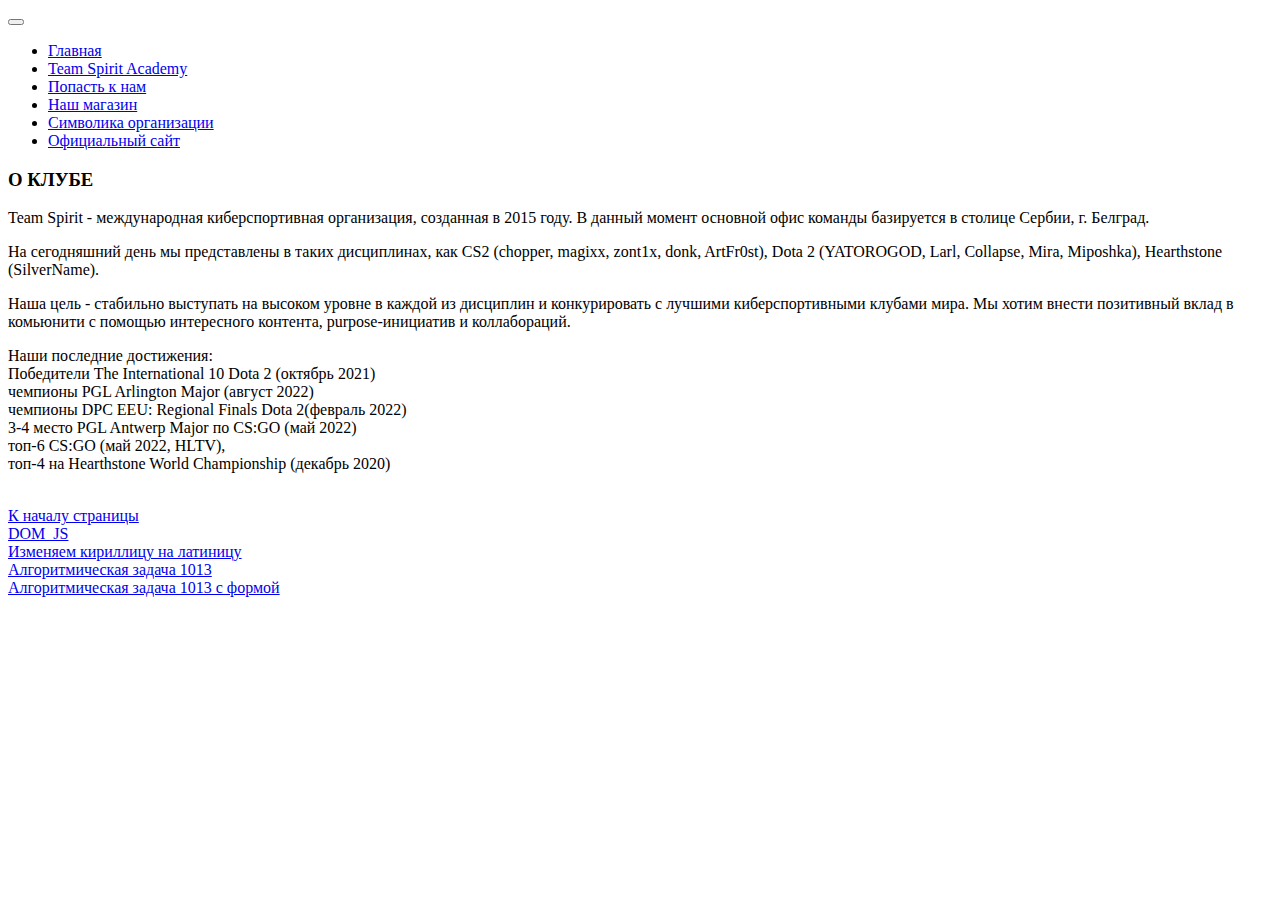
<file: index.html>
<!DOCTYPE html>
<html lang="en">
    <head>
        <meta charset="utf-8">
        <meta name="viewport" content="width=device-width, initial-scale=1">
        <title>Bootstrap demo</title>
        <link href="https://cdn.jsdelivr.net/npm/bootstrap@5.3.2/dist/css/bootstrap.min.css" rel="stylesheet"
          integrity="sha384-T3c6CoIi6uLrA9TneNEoa7RxnatzjcDSCmG1MXxSR1GAsXEV/Dwwykc2MPK8M2HN" crossorigin="anonymous">
        <link rel="stylesheet" href="./pages/index.css">
      </head>

<body>

    <nav class="navbar navbar-expand-lg bg-body-tertiary">
        <div class="container-fluid">
            <button class="navbar-toggler" type="button" data-bs-toggle="collapse" data-bs-target="#navbarNav" aria-controls="navbarNav" aria-expanded="false" aria-label="Toggle navigation">
                <span class="navbar-toggler-icon"></span>
              </button>
          <div class="collapse navbar-collapse" id="navbarNav">
            <ul class="navbar-nav">
              <li class="nav-item">
                <a class="nav-link active" aria-current="page" href="./index.html">Главная</a>
              </li>
              <li class="nav-item">
                <a class="nav-link" href="./academy.html">Team Spirit Academy</a>
              </li>
              <li class="nav-item">
                <a class="nav-link" href="./academy.html#H1">Попасть к нам</a>
              </li>
              <li class="nav-item">
                <a class="nav-link" href="./igroki.html">Наш магазин</a>
              </li>
              <li class="nav-item">
                <a class="nav-link" href="./images.html">Символика организации</a>
              </li>
              <li class="nav-item">
                <a class="nav-link" href="https://teamspirit.gg">Официальный сайт</a>
              </li>
            </ul>
          </div>
        </div>
      </nav>

            <!--Уникальное содержание страницы-->
            <h3>О КЛУБЕ</h3>
            <p>Team Spirit - международная киберспортивная организация, созданная в 2015 году. В данный момент основной
                офис команды базируется в столице Сербии, г. Белград. </p>

            <p>На сегодняшний день мы представлены в таких дисциплинах, как CS2 (chopper, magixx, zont1x, donk,
                ArtFr0st), Dota 2 (YATOROGOD, Larl, Collapse, Mira, Miposhka), Hearthstone (SilverName). </p>

            <p>Наша цель - стабильно выступать на высоком уровне в каждой из дисциплин и конкурировать с лучшими
                киберспортивными клубами мира. Мы хотим внести позитивный вклад в комьюнити с помощью интересного
                контента, purpose-инициатив и коллабораций.</p>

            <p>Наши последние достижения:
                <br>Победители The International 10 Dota 2 (октябрь 2021)
                <br>чемпионы PGL Arlington Major (август 2022)
                <br>чемпионы DPC EEU: Regional Finals Dota 2(февраль 2022)
                <br>3-4 место PGL Antwerp Major по CS:GO (май 2022)
                <br>топ-6 CS:GO (май 2022, HLTV),
                <br>топ-4 на Hearthstone World Championship (декабрь 2020)</p>

            <br><a href="#top" target="_self"> К началу страницы </a>
            <br><a href="./t_1.html" target="_blank">DOM_JS</a>
            <br><a href="./t_2.html" target="_blank">Изменяем кириллицу на латиницу</a>
            <br><a href="./alg1013.html" target="_blank">Алгоритмическая задача 1013</a>
            <br><a href="./alg1013form.html" target="_blank">Алгоритмическая задача 1013 с формой</a>
        </td>

    </tr>
    <script src="https://cdn.jsdelivr.net/npm/bootstrap@5.3.2/dist/js/bootstrap.bundle.min.js"
      integrity="sha384-C6RzsynM9kWDrMNeT87bh95OGNyZPhcTNXj1NW7RuBCsyN/o0jlpcV8Qyq46cDfL"
      crossorigin="anonymous"></script>
</body>
</html>
</file>
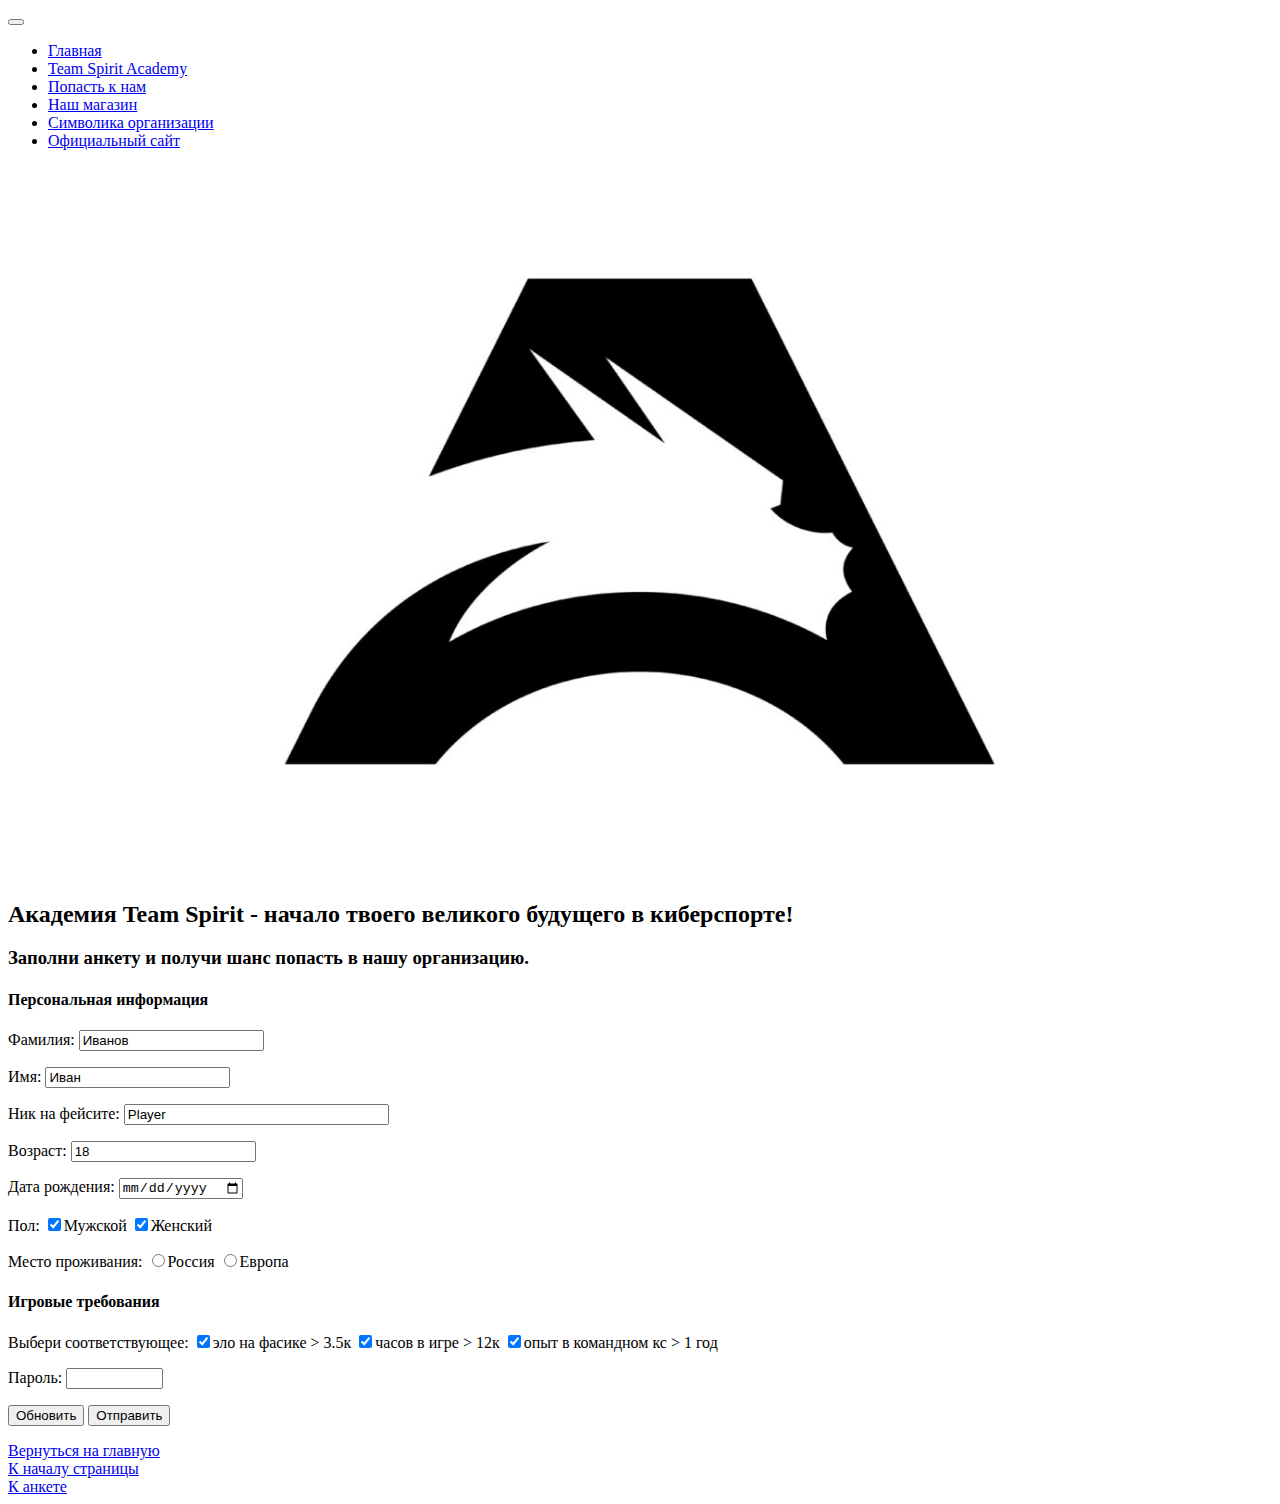
<file: academy.html>
<!DOCTYPE html>
<html lang="en">
    <head>
        <meta charset="utf-8">
        <meta name="viewport" content="width=device-width, initial-scale=1">
        <title>Bootstrap demo</title>
        <link href="https://cdn.jsdelivr.net/npm/bootstrap@5.3.2/dist/css/bootstrap.min.css" rel="stylesheet"
          integrity="sha384-T3c6CoIi6uLrA9TneNEoa7RxnatzjcDSCmG1MXxSR1GAsXEV/Dwwykc2MPK8M2HN" crossorigin="anonymous">
        <link rel="stylesheet" href="./pages/index.css">
      </head>
<body>
    <nav class="navbar navbar-expand-lg bg-body-tertiary">
        <div class="container-fluid">
            <button class="navbar-toggler" type="button" data-bs-toggle="collapse" data-bs-target="#navbarNav" aria-controls="navbarNav" aria-expanded="false" aria-label="Toggle navigation">
                <span class="navbar-toggler-icon"></span>
              </button>
          <div class="collapse navbar-collapse" id="navbarNav">
            <ul class="navbar-nav">
              <li class="nav-item">
                <a class="nav-link" aria-current="page" href="./index.html">Главная</a>
              </li>
              <li class="nav-item">
                <a class="nav-link active" href="./academy.html">Team Spirit Academy</a>
              </li>
              <li class="nav-item">
                <a class="nav-link" href="./academy.html#H1">Попасть к нам</a>
              </li>
              <li class="nav-item">
                <a class="nav-link" href="./igroki.html">Наш магазин</a>
              </li>
              <li class="nav-item">
                <a class="nav-link" href="./images.html">Символика организации</a>
              </li>
              <li class="nav-item">
                <a class="nav-link" href="https://teamspirit.gg">Официальный сайт</a>
              </li>
            </ul>
          </div>
        </div>
      </nav>
        <!--Уникальное содержание страницы-->
        <p><img src="./img/academy.jpg" class="academy_image"></p>
        <h2 id="#H1">Академия Team Spirit - начало твоего великого будущего в киберспорте!</h2>
        <h3><a id="#top1">Заполни анкету и получи шанс попасть в нашу организацию.</a></h3>
        <form action="https://www.bing.com/search?" id="UserEnter" name="UserEnter" target="_blank">
            <p><input type="hidden" name="q" value="search"></p>
            <h4>Персональная информация</h4>
            <p>Фамилия: <input type="Text" name="last_name" size=20 value="Иванов"></p>
            <p>Имя: <input type="Text" name="name" size=20 value="Иван"></p>
            <p>Ник на фейсите: <input type="Text" name="nick" size=30 value="Player"></p>
            <p>Возраст: <input type="Number" name="age" size=2 value="18"></p>
            <p>Дата рождения: <input type="date" name="user_date" value="01.01.2005"></p>
            <p>Пол:
                <input type="Checkbox" name="sex" checked>Мужской
                <input type="Checkbox" name="sex" checked>Женский
            </p>
            <p>Место проживания:
                <input type="Radio" name="place" value="Russia">Россия
                <input type="Radio" name="place" value="Europe">Европа
            </p>

            <h4>Игровые требования</h4>
            <p>Выбери соответствующее:
                <input type="Checkbox" name="experience" value="10" checked>эло на фасике > 3.5к
                <input type="Checkbox" name="experience" value="20" checked>часов в игре > 12к
                <input type="Checkbox" name="experience" value="30" checked>опыт в командном кс > 1 год
            </p>
            <p>Пароль: <input type="Password" name="password" size=9></p>

            <input type="hidden" name="function" value="page">
            <input type="hidden" name="page_id" value="3">

            <p>
                <input type="Reset" name="Reset" value="Обновить">
                <input type="Submit" name="submit" value="Отправить">
            </p>

        </form>

    <tr>
        <td><a href="./index.html" target="_self"> Вернуться на главную</a>
            <br><a href="#top" target="_self"> К началу страницы </a>
        <br><a href="#top1" target="_self"> К анкете </a></td>
    </tr>
    <script src="https://cdn.jsdelivr.net/npm/bootstrap@5.3.2/dist/js/bootstrap.bundle.min.js"
    integrity="sha384-C6RzsynM9kWDrMNeT87bh95OGNyZPhcTNXj1NW7RuBCsyN/o0jlpcV8Qyq46cDfL"
    crossorigin="anonymous"></script>
</body>
</html>
</file>
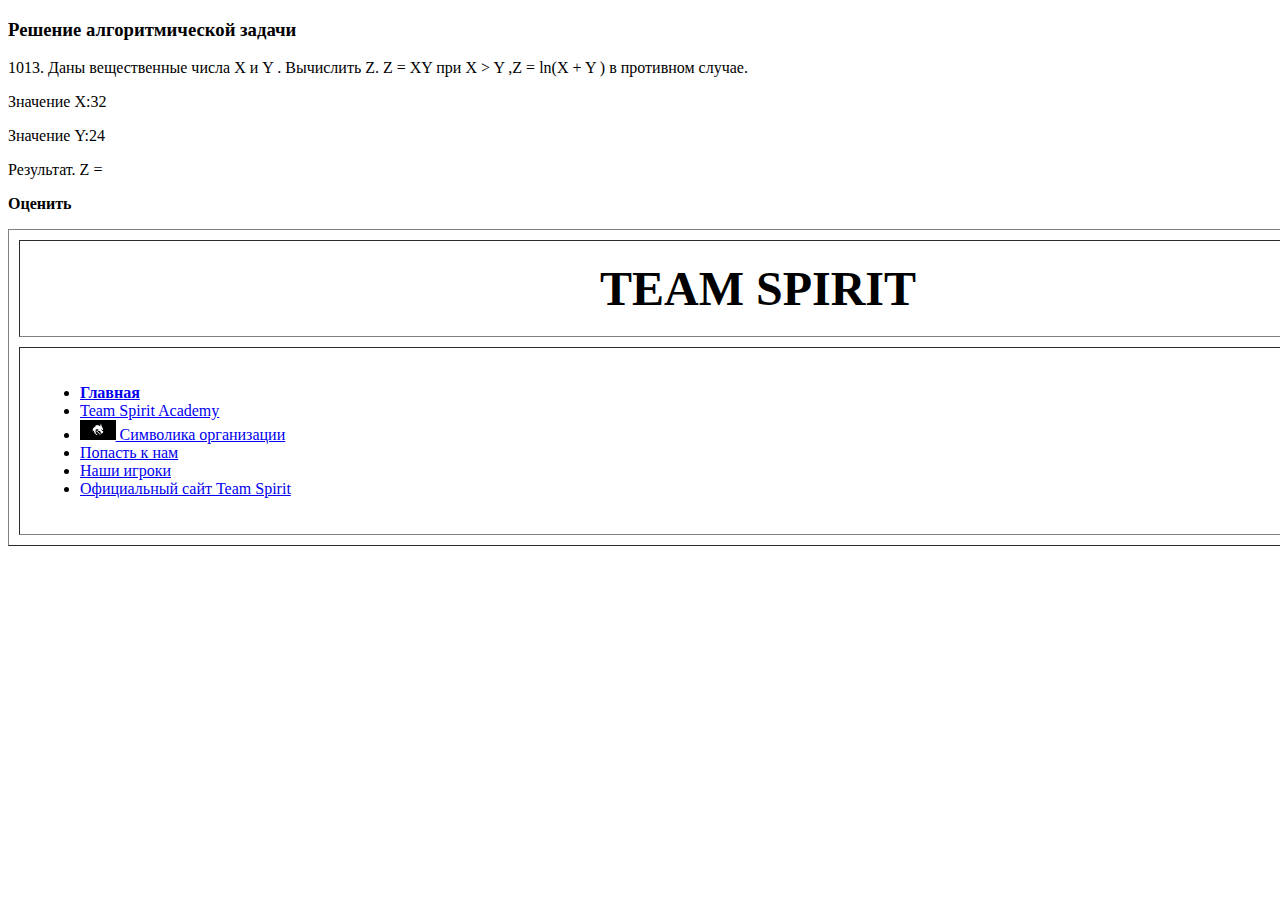
<file: alg1013.html>
<!DOCTYPE html>
<html lang="en">
<head>
    <meta charset="UTF-8">
    <title>alg1013</title>
</head>
<body>

<!--Уникальное содержание страницы-->
<table width="1500px" border="1" cellspacing="10" cellpadding="20" align="center">

    <tr align="center">
        <td><b> <font size="14" style="Verdana">TEAM SPIRIT</font></b></td>
    </tr>

    <tr>
        <td>
            <ul>
                <li><a href="./index.html" target="_self"><b>Главная</b></a>
                <li><a href="./academy.html" target="_self">Team Spirit Academy</a>
                <li><a href="./images.html" target="_self"><img height="20px" src="./img/spirit.jpg"> Символика
                    организации</a>
                <li><a href="./academy.html#H1" target="_self">Попасть к нам</a>
                <li><a href="./igroki.html" target="_self">Наши игроки</a>
                <li><a href="https://teamspirit.gg" target="_blank">Официальный сайт Team Spirit</a>
            </ul>
        </td>
<h3>Решение алгоритмической задачи</h3>
<p>1013. Даны вещественные числа X и Y . Вычислить Z. Z = XY при X > Y ,Z = ln(X + Y ) в противном
    случае.</p>
<p>Значение X:<span id="x">32</span></p>
<p>Значение Y:<span id="y">24</span></p>
<p>Результат. Z = <span id="result"></span></p>
<p id="verify"><b>Оценить</b></p>


</body>
<script src="./js/alg1013.js"></script>
</html>
</file>
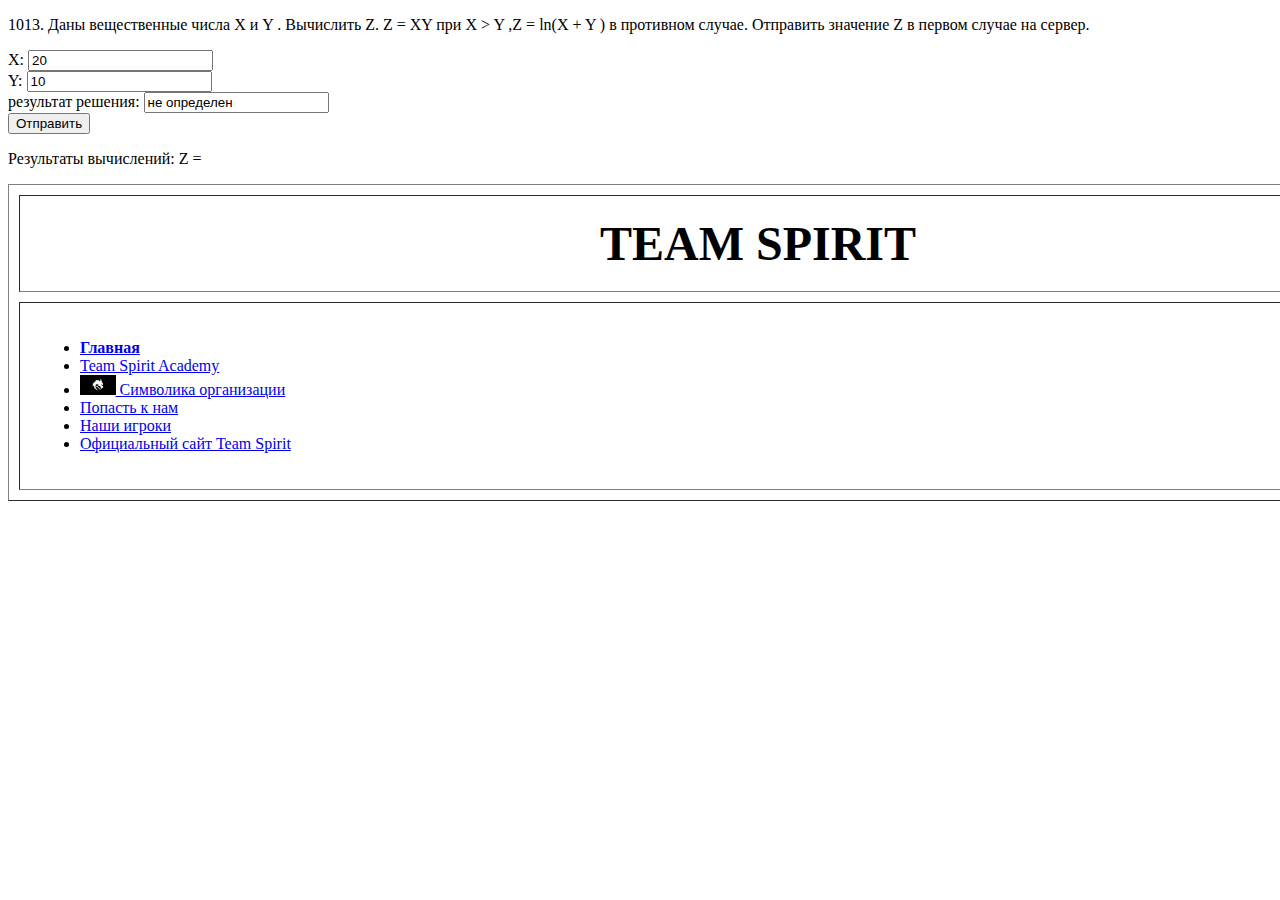
<file: alg1013form.html>
<!DOCTYPE html>
<head>
    <meta charset="UTF-8">
    <title>alg1013form</title>
</head>
<body>
<table width="1500px" border="1" cellspacing="10" cellpadding="20" align="center">

    <tr align="center">
        <td><b> <font size="14" style="Verdana">TEAM SPIRIT</font></b></td>
    </tr>

    <tr>
        <td>
            <ul>
                <li><a href="./index.html" target="_self"><b>Главная</b></a>
                <li><a href="./academy.html" target="_self">Team Spirit Academy</a>
                <li><a href="./images.html" target="_self"><img height="20px" src="./img/spirit.jpg"> Символика
                    организации</a>
                <li><a href="./academy.html#H1" target="_self">Попасть к нам</a>
                <li><a href="./igroki.html" target="_self">Наши игроки</a>
                <li><a href="https://teamspirit.gg" target="_blank">Официальный сайт Team Spirit</a>
            </ul>
        </td>
<p>1013. Даны вещественные числа X и Y . Вычислить Z. Z = XY при X > Y ,Z = ln(X + Y ) в противном
    случае. Отправить значение Z в первом случае на сервер.</p>
<form action="https://www.bing.com/search?" id="UserEnter" name="UserEnter" target="_blank">
    <input type="hidden" name="q" value="search">
    <input type="hidden" name="formulation" value="1013. Даны вещественные числа X и Y . Вычислить Z. Z = XY при X > Y ,Z = ln(X + Y ) в противном
случае. Отправить значение Z в первом случае на сервер.">
    <li>X: <input id="x" name="x" type="number" value=20></li>
    <li>Y: <input id="y" name="y" type="number" value=10></li>
    <li>результат решения: <input name="result" value="не определен"></li>
    <li><input id="send" type="button" value="Отправить"></li>
    </ul>
</form>
<p id="result">Результаты вычислений: Z = </p>
<script src="./js/alg1013form.js"></script>
</body>
</file>
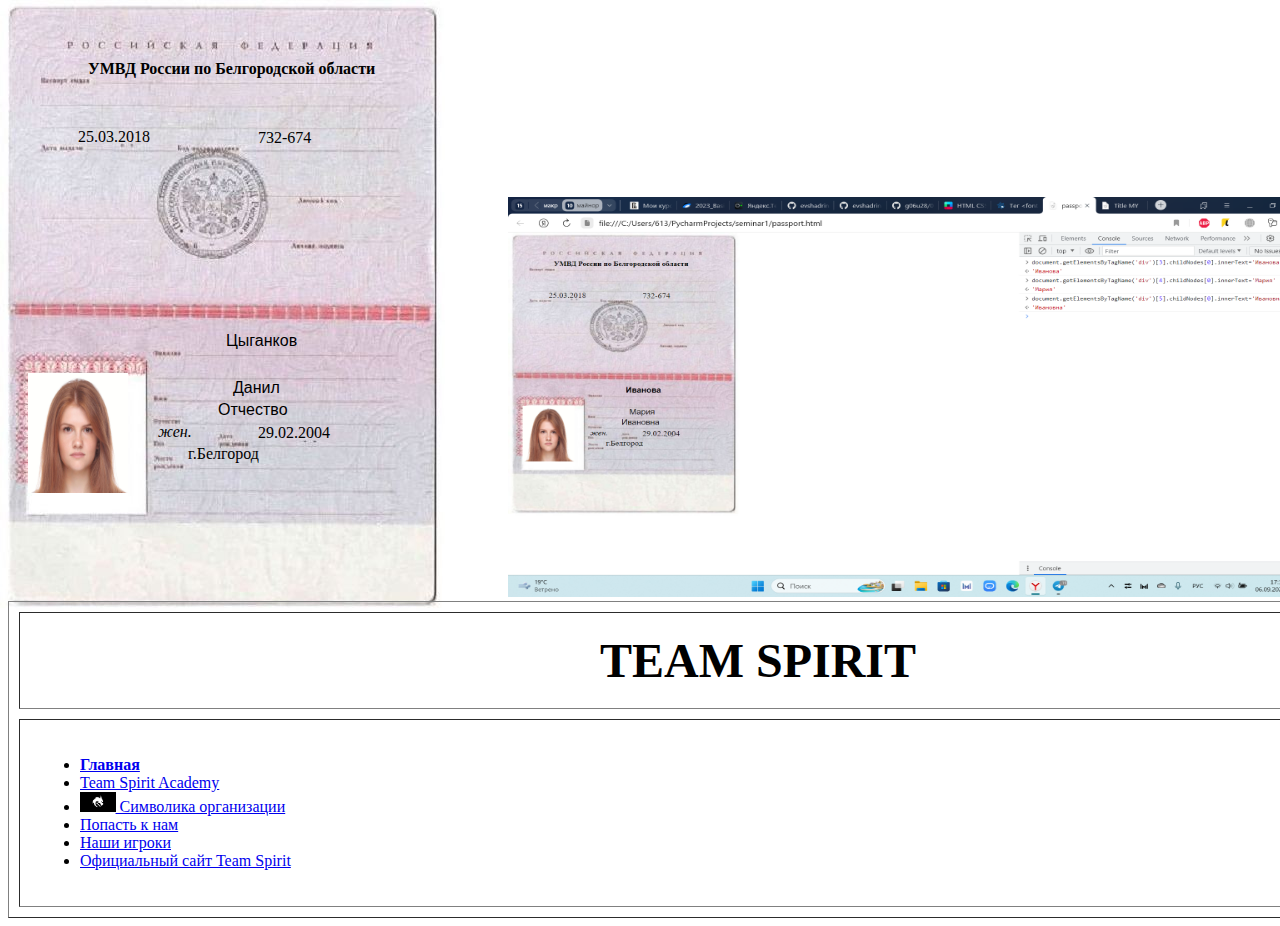
<file: t_1.html>
<!DOCTYPE html>
<html>
<head>
    <meta charset="utf-8">
    <title>DOM_JS. Считываем информацию из DOM.</title>
    <style type="text/css">
        body {
         background-image: url(img/passpotr_shablon.png);
         background-position: center-bottom;
         background-repeat: no-repeat;
        }
        .block1 {
        margin-left: 80px;
        margin-top: 60px;
        }
        .block2 {
        margin-left: 70px;
        margin-top: 50px;
        }
        .block3 {
        margin-left: 250px;
        margin-top: -17px;
        }
        .block4 {
        margin-left: 218px;
        margin-top: 185px;
        }
        .block5 {
        margin-left: 225px;
        margin-top: 29px;
        }
        .block6 {
        margin-left: 210px;
        margin-top: 4px;
        }
        .block7 {
        margin-left: 150px;
        margin-top: 4px;
        }
        .block8 {
        margin-left: 250px;
        margin-top: -17px;
        }
        .block9 {
        margin-left: 180px;
        margin-top: 3px;
        }
        .photo {
        margin-left: 20px;
        margin-top: -90px;
        }
        .screen {
        margin-left: 500px;
        margin-top: -300px;
        }
    </style>
</head>
<body>
<p><table width="1500px" border="1" cellspacing="10" cellpadding="20" align="center">

    <tr align="center">
        <td><b> <font size="14" style="Verdana">TEAM SPIRIT</font></b></td>
    </tr>

    <tr>
        <td>
            <ul>
                <li><a href="./index.html" target="_self"><b>Главная</b></a>
                <li><a href="./academy.html" target="_self">Team Spirit Academy</a>
                <li><a href="./images.html" target="_self"><img height="20px" src="./img/spirit.jpg"> Символика
                    организации</a>
                <li><a href="./academy.html#H1" target="_self">Попасть к нам</a>
                <li><a href="./igroki.html" target="_self">Наши игроки</a>
                <li><a href="https://teamspirit.gg" target="_blank">Официальный сайт Team Spirit</a>
            </ul>
        </td> </tr></p>
<div class="block1"><b> УМВД России по Белгородской области </b></div>
<div class="block2"> 25.03.2018</div>
<div class="block3"> 732-674</div>
<div class="block4"><font face="Arial">Цыганков</font></div>
<div class="block5"><font face="Arial">Данил</font></div>
<div class="block6"><font face="Arial">Отчество</font> </div>
<div class="block7"><em> жен. </em></div>
<div class="block8"> 29.02.2004</div>
<div class="block9"> г.Белгород</div>
<div class="photo"><img src="img/men.jpg" height="120" width="100"/></div>
<div class="screen"><img src="img/screen_passport.png" height="400" width="800"/></div>


</body>
</html>
</file>
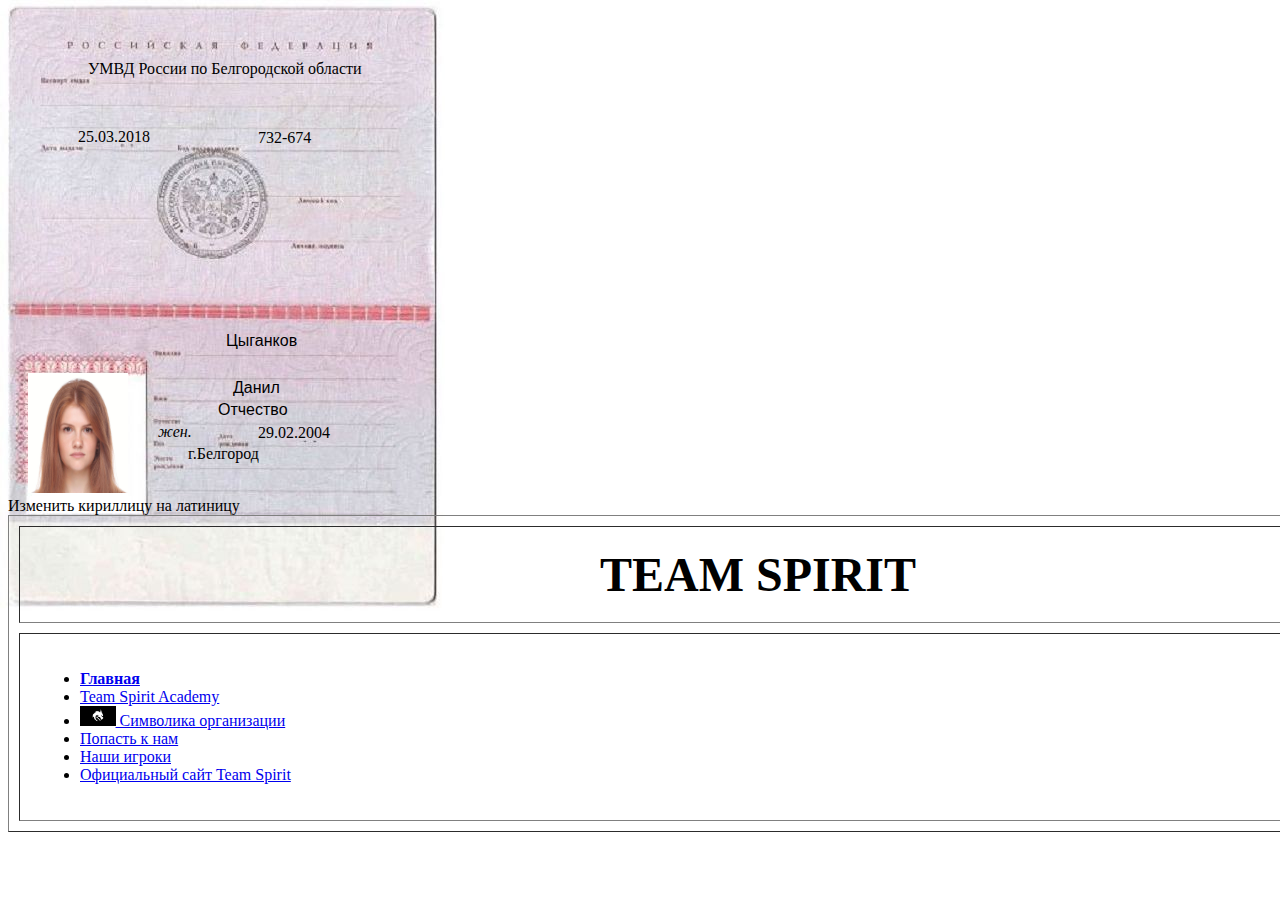
<file: t_2.html>
<!DOCTYPE html>
<html>
<head>
    <meta charset="utf-8">
    <title>Изменяем кириллицу на латиницу по клику</title>
    <style type="text/css">
        body {
         background-image: url(img/passpotr_shablon.png);
         background-position: center-bottom;
         background-repeat: no-repeat;
        }
        .block1 {
        margin-left: 80px;
        margin-top: 60px;
        }
        .block2 {
        margin-left: 70px;
        margin-top: 50px;
        }
        .block3 {
        margin-left: 250px;
        margin-top: -17px;
        }
        .block4 {
        margin-left: 218px;
        margin-top: 185px;
        }
        .block5 {
        margin-left: 225px;
        margin-top: 29px;
        }
        .block6 {
        margin-left: 210px;
        margin-top: 4px;
        }
        .block7 {
        margin-left: 150px;
        margin-top: 4px;
        }
        .block8 {
        margin-left: 250px;
        margin-top: -17px;
        }
        .block9 {
        margin-left: 180px;
        margin-top: 3px;
        }
        .photo {
        margin-left: 20px;
        margin-top: -90px;
        }
        .block10 {
        margin-left: 600px;
        margin-top: -100px;
        }
    </style>
</head>
<body>
<table width="1500px" border="1" cellspacing="10" cellpadding="20" align="center">

    <tr align="center">
        <td><b> <font size="14" style="Verdana">TEAM SPIRIT</font></b></td>
    </tr>

    <tr>
        <td>
            <ul>
                <li><a href="./index.html" target="_self"><b>Главная</b></a>
                <li><a href="./academy.html" target="_self">Team Spirit Academy</a>
                <li><a href="./images.html" target="_self"><img height="20px" src="./img/spirit.jpg"> Символика
                    организации</a>
                <li><a href="./academy.html#H1" target="_self">Попасть к нам</a>
                <li><a href="./igroki.html" target="_self">Наши игроки</a>
                <li><a href="https://teamspirit.gg" target="_blank">Официальный сайт Team Spirit</a>
            </ul>
        </td>
<div class="block1"><font> УМВД России по Белгородской области </font></div>
<div class="block2"> 25.03.2018</div>
<div class="block3"> 732-674</div>
<div class="block4" id="second-name"><font face="Arial">Цыганков</font></div>
<div class="block5" id="name"><font face="Arial">Данил</font></div>
<div class="block6" id="father-name"><font face="Arial">Отчество</font> </div>
<div class="block7"><em> жен. </em></div>
<div class="block8"> 29.02.2004</div>
<div class="block9"> г.Белгород</div>
<div class="photo"><img src="img/men.jpg" height="120" width="100"/></div>
<div id="for_click"> Изменить кириллицу на латиницу</div>

</body>
<script src='./js/function.js'> </script>
</html>
</file>
<file: pages/index.css>
.card__item {
    width: 210px;
}
.card__item_image {
    width: 180px;
}
.academy_image {
width: 100%;
}
</file>
